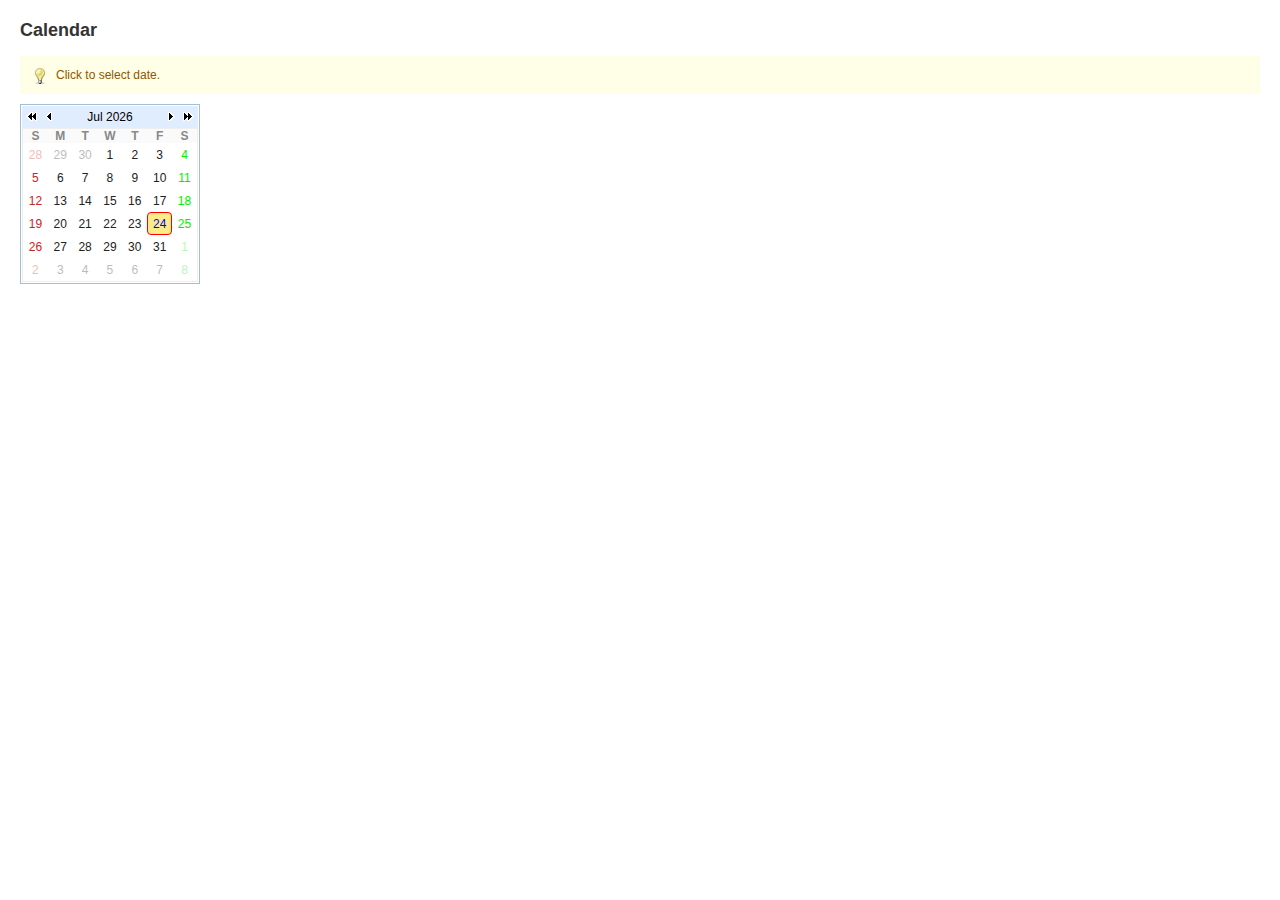
<file: src/main/webapp/easyui/demo/calendar.html>
<!DOCTYPE html>
<html>
<head>
	<meta http-equiv="Content-Type" content="text/html; charset=UTF-8">
	<title>Calendar - jQuery EasyUI Demo</title>
	<link rel="stylesheet" type="text/css" href="../themes/default/easyui.css">
	<link rel="stylesheet" type="text/css" href="../themes/icon.css">
	<link rel="stylesheet" type="text/css" href="demo.css">
	<script type="text/javascript" src="../jquery-1.8.0.min.js"></script>
	<script type="text/javascript" src="../jquery.easyui.min.js"></script>
</head>
<body>
	<h2>Calendar</h2>
	<div class="demo-info" style="margin-bottom:10px">
		<div class="demo-tip icon-tip"></div>
		<div>Click to select date.</div>
	</div>
	
	<div class="easyui-calendar" style="width:180px;height:180px;"></div>
</body>
</html>
</file>
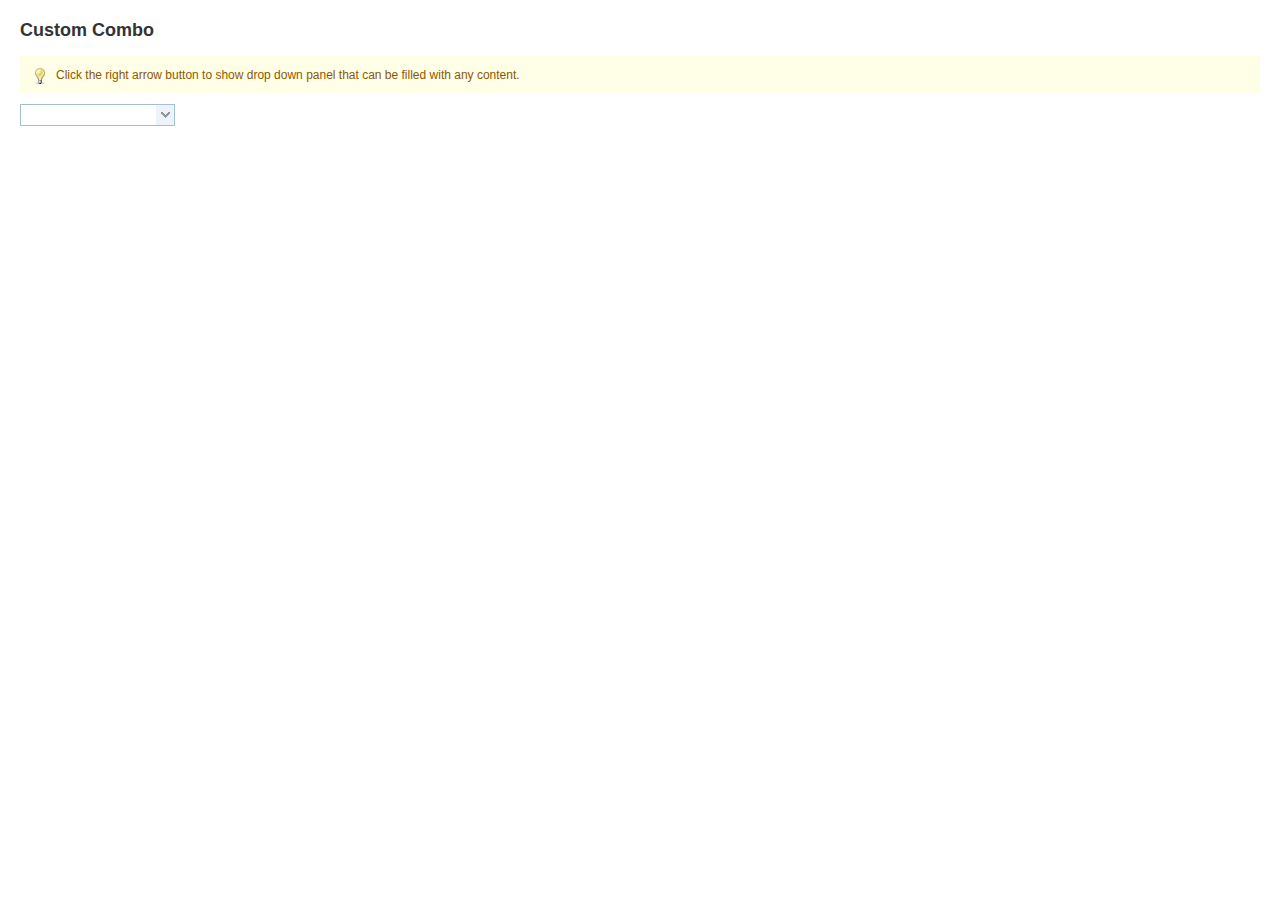
<file: src/main/webapp/easyui/demo/combo.html>
<!DOCTYPE html>
<html>
<head>
	<meta http-equiv="Content-Type" content="text/html; charset=UTF-8">
	<title>Combo - jQuery EasyUI Demo</title>
	<link rel="stylesheet" type="text/css" href="../themes/default/easyui.css">
	<link rel="stylesheet" type="text/css" href="../themes/icon.css">
	<link rel="stylesheet" type="text/css" href="demo.css">
	<script type="text/javascript" src="../jquery-1.8.0.min.js"></script>
	<script type="text/javascript" src="../jquery.easyui.min.js"></script>
	<script>
		$(function(){
			$('#cc').combo({
				required:true,
				editable:false
			});
			$('#sp').appendTo($('#cc').combo('panel'));
			$('#sp input').click(function(){
				var v = $(this).val();
				var s = $(this).next('span').text();
				$('#cc').combo('setValue', v).combo('setText', s).combo('hidePanel');
			});
		});
	</script>
</head>
<body>
	<h2>Custom Combo</h2>
	<div class="demo-info" style="margin-bottom:10px">
		<div class="demo-tip icon-tip"></div>
		<div>Click the right arrow button to show drop down panel that can be filled with any content.</div>
	</div>
	
	<select id="cc"></select>
	<div id="sp">
		<div style="color:#99BBE8;background:#fafafa;padding:5px;">Select a language</div>
		<input type="radio" name="lang" value="01"><span>Java</span><br/>
		<input type="radio" name="lang" value="02"><span>C#</span><br/>
		<input type="radio" name="lang" value="03"><span>Ruby</span><br/>
		<input type="radio" name="lang" value="04"><span>Basic</span><br/>
		<input type="radio" name="lang" value="05"><span>Fortran</span>
	</div>
</body>
</html>
</file>
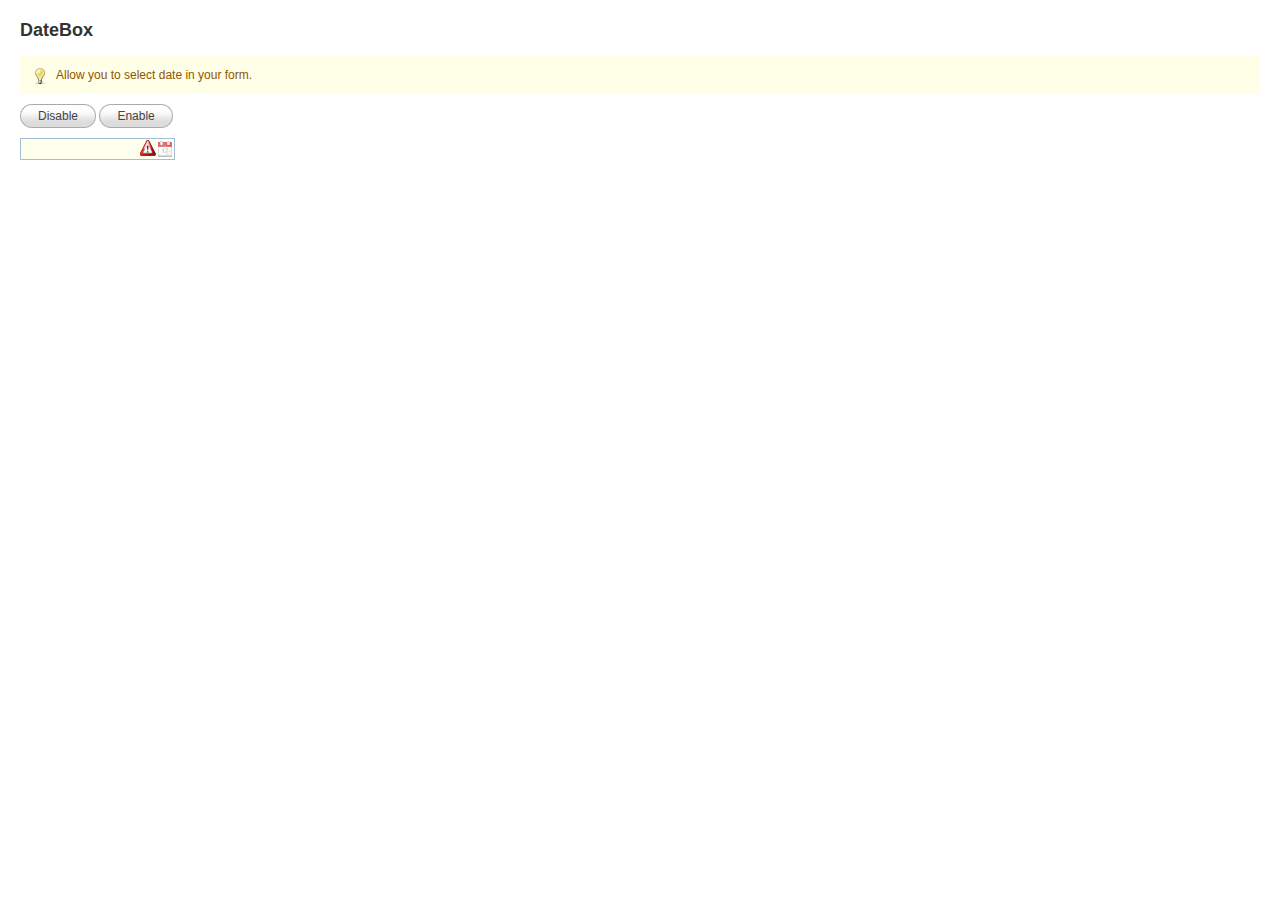
<file: src/main/webapp/easyui/demo/datebox.html>
<!DOCTYPE html>
<html>
<head>
	<meta http-equiv="Content-Type" content="text/html; charset=UTF-8">
	<title>DateBox - jQuery EasyUI Demo</title>
	<link rel="stylesheet" type="text/css" href="../themes/default/easyui.css">
	<link rel="stylesheet" type="text/css" href="../themes/icon.css">
	<link rel="stylesheet" type="text/css" href="demo.css">
	<script type="text/javascript" src="../jquery-1.8.0.min.js"></script>
	<script type="text/javascript" src="../jquery.easyui.min.js"></script>
	<script>
		function disable(){
			$('#dd').datebox('disable');
		}
		function enable(){
			$('#dd').datebox('enable');
		}
	</script>
</head>
<body>
	<h2>DateBox</h2>
	<div class="demo-info">
		<div class="demo-tip icon-tip"></div>
		<div>Allow you to select date in your form.</div>
	</div>
	
	<div style="margin:10px 0;">
		<a href="#" class="easyui-linkbutton" onclick="disable()">Disable</a>
		<a href="#" class="easyui-linkbutton" onclick="enable()">Enable</a>
	</div>
	<input id="dd" class="easyui-datebox" required="required"></input>
</body>
</html>
</file>
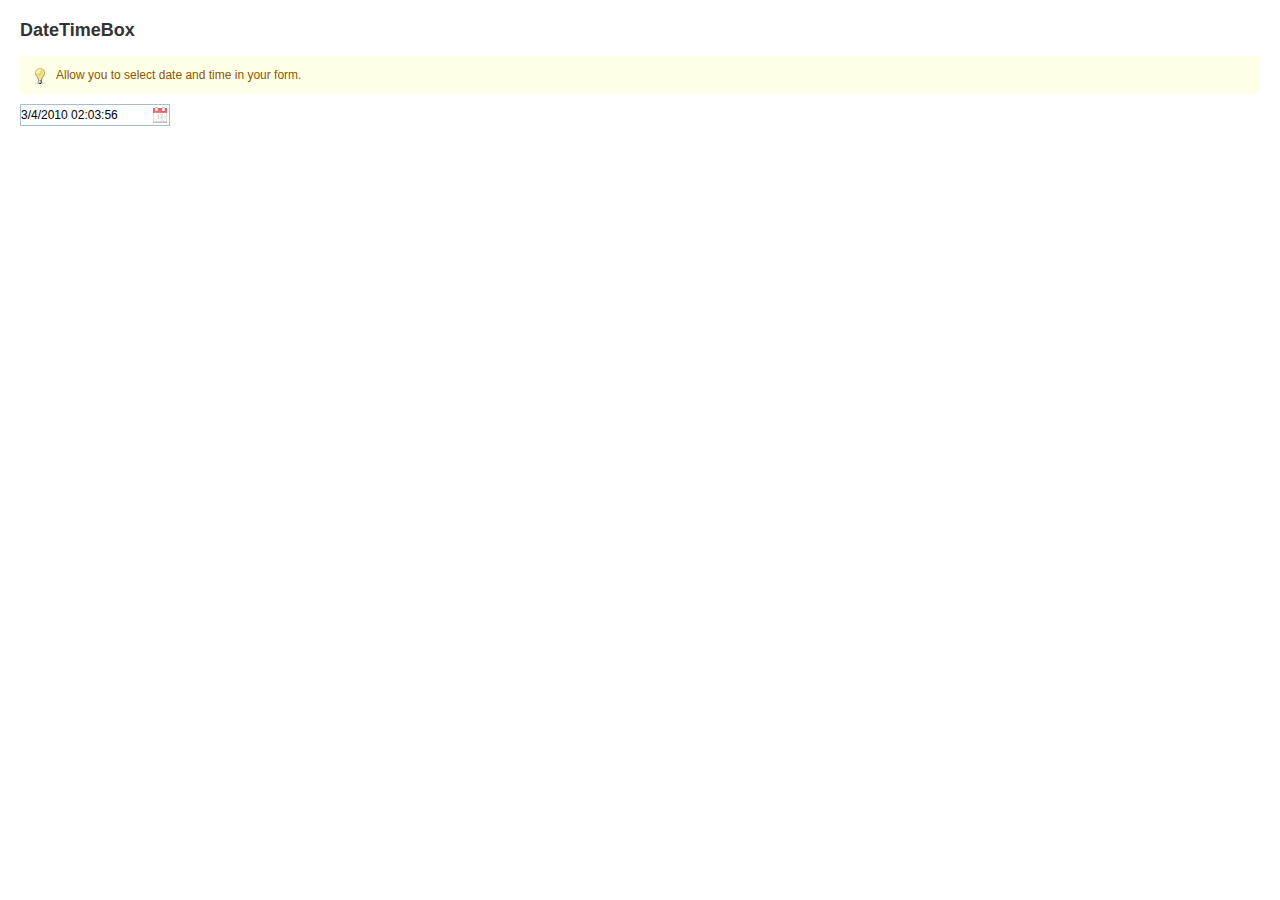
<file: src/main/webapp/easyui/demo/datetimebox.html>
<!DOCTYPE html>
<html>
<head>
	<meta http-equiv="Content-Type" content="text/html; charset=UTF-8">
	<title>DateTimeBox - jQuery EasyUI Demo</title>
	<link rel="stylesheet" type="text/css" href="../themes/default/easyui.css">
	<link rel="stylesheet" type="text/css" href="../themes/icon.css">
	<link rel="stylesheet" type="text/css" href="demo.css">
	<script type="text/javascript" src="../jquery-1.8.0.min.js"></script>
	<script type="text/javascript" src="../jquery.easyui.min.js"></script>
</head>
<body>
	<h2>DateTimeBox</h2>
	<div class="demo-info" style="margin-bottom:10px">
		<div class="demo-tip icon-tip"></div>
		<div>Allow you to select date and time in your form.</div>
	</div>
	
	<input class="easyui-datetimebox" name="birthday" data-options="required:true" value="3/4/2010 2:3:56" style="width:150px">
</body>
</html>
</file>
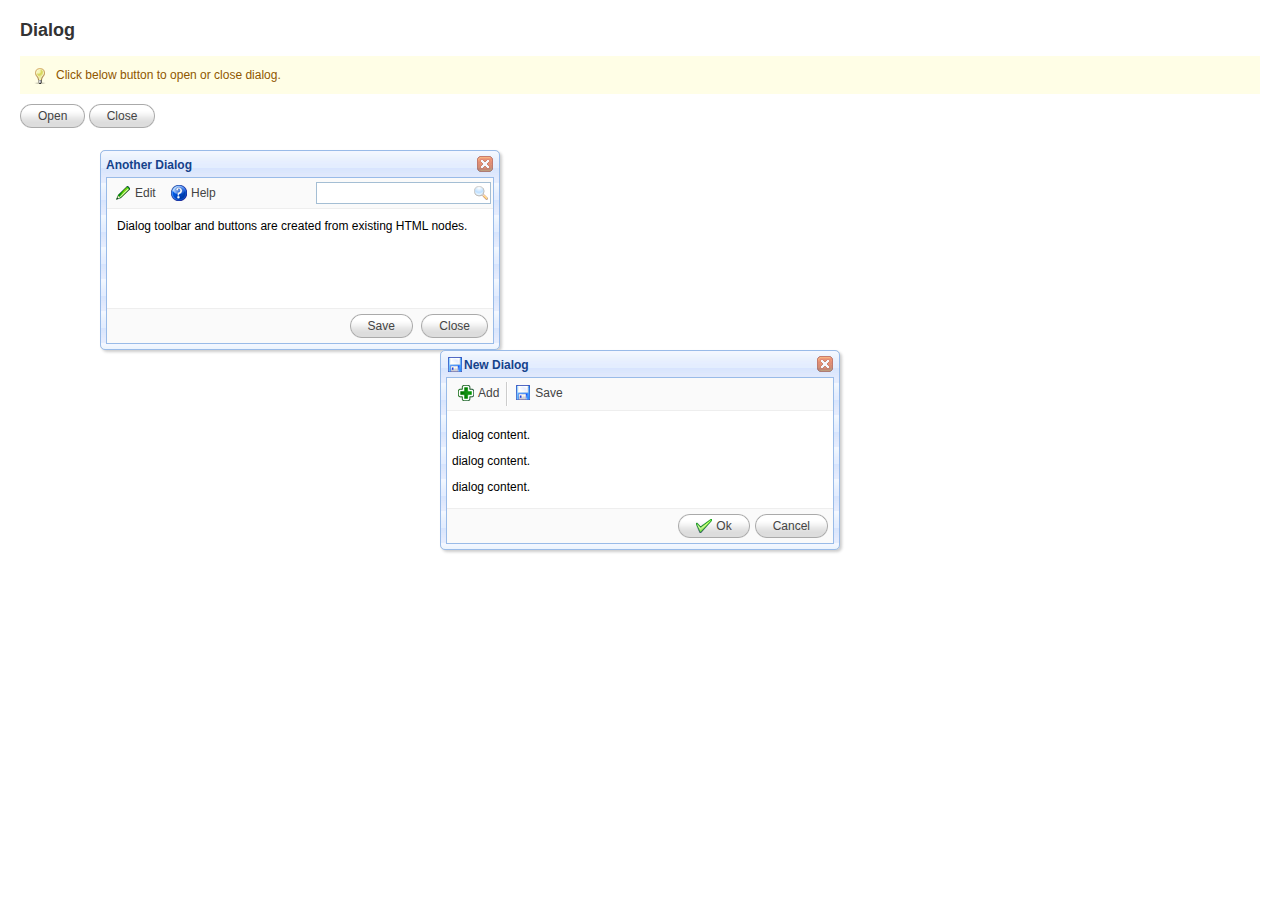
<file: src/main/webapp/easyui/demo/dialog.html>
<!DOCTYPE html>
<html>
<head>
	<meta http-equiv="Content-Type" content="text/html; charset=UTF-8">
	<title>Dialog - jQuery EasyUI Demo</title>
	<link rel="stylesheet" type="text/css" href="../themes/default/easyui.css">
	<link rel="stylesheet" type="text/css" href="../themes/icon.css">
	<link rel="stylesheet" type="text/css" href="demo.css">
	<script type="text/javascript" src="../jquery-1.8.0.min.js"></script>
	<script type="text/javascript" src="../jquery.easyui.min.js"></script>
	<script>
		$(function(){
			$('#dd').dialog({
				toolbar:[{
					text:'Add',
					iconCls:'icon-add',
					handler:function(){
						alert('add')
					}
				},'-',{
					text:'Save',
					iconCls:'icon-save',
					handler:function(){
						alert('save')
					}
				}],
				buttons:[{
					text:'Ok',
					iconCls:'icon-ok',
					handler:function(){
						alert('ok');
					}
				},{
					text:'Cancel',
					handler:function(){
						$('#dd').dialog('close');
					}
				}]
			});
		});
		function open1(){
			$('#dd').dialog('open');
		}
		function close1(){
			$('#dd').dialog('close');
		}
	</script>
</head>
<body>
	<h2>Dialog</h2>
	<div class="demo-info">
		<div class="demo-tip icon-tip"></div>
		<div>Click below button to open or close dialog.</div>
	</div>
	
	<div style="margin:10px 0;">
		<a href="#" class="easyui-linkbutton" onclick="open1()">Open</a>
		<a href="#" class="easyui-linkbutton" onclick="close1()">Close</a>
	</div>
	<div id="dd" data-options="iconCls:'icon-save'" style="padding:5px;width:400px;height:200px;">
		<p>dialog content.</p>
		<p>dialog content.</p>
		<p>dialog content.</p>
		<p>dialog content.</p>
		<p>dialog content.</p>
		<p>dialog content.</p>
		<p>dialog content.</p>
		<p>dialog content.</p>
	</div>
	<div id="d2" class="easyui-dialog" title="Another Dialog" style="width:400px;height:200px;left:100px;top:150px;padding:10px"
			data-options="toolbar:'#dlg-toolbar',buttons:'#dlg-buttons',resizable:true">
		Dialog toolbar and buttons are created from existing HTML nodes.
	</div>
	<div id="dlg-toolbar" style="padding:2px 0">
		<table cellpadding="0" cellspacing="0" style="width:100%">
			<tr>
				<td style="padding-left:2px">
					<a href="#" class="easyui-linkbutton" data-options="iconCls:'icon-edit',plain:true">Edit</a>
					<a href="#" class="easyui-linkbutton" data-options="iconCls:'icon-help',plain:true">Help</a>
				</td>
				<td style="text-align:right;padding-right:2px">
					<input class="easyui-searchbox"></input>
				</td>
			</tr>
		</table>
	</div>
	<div id="dlg-buttons">
		<a href="#" class="easyui-linkbutton" onclick="javascript:alert('save')">Save</a>
		<a href="#" class="easyui-linkbutton" onclick="javascript:$('#d2').dialog('close')">Close</a>
	</div>
</body>
</html>
</file>
<file: src/main/webapp/easyui/themes/default/easyui.css>
.accordion{
	background:#fff;
	overflow:hidden;
}
.accordion .accordion-header{
	background:#E0ECFF;
	border-top-width:0;
	cursor:pointer;
}
.accordion .accordion-header .panel-title{
	font-weight:normal;
}
.accordion .accordion-header-selected .panel-title{
	font-weight:bold;
}
.accordion-noborder .accordion-header{
	border-width:0 0 1px;
}
.accordion-noborder .accordion-body{
	border-width:0px;
}
.accordion-collapse{
	background:url('images/accordion_collapse.png') no-repeat;
}
.accordion-expand{
	background:url('images/accordion_expand.png') no-repeat;
}
.calendar{
	background:#fff;
	border:1px solid #A4BED4;
	padding:1px;
	overflow:hidden;
}
.calendar-noborder{
	border:0px;
}
.calendar-header{
	position:relative;
	background:#E0ECFF;
	font-size:12px;
	height:22px;
}
.calendar-title{
	text-align:center;
	height:22px;
}
.calendar-title span{
	position:relative;
	top:2px;
	line-height:12px;
	display:inline-block;
	padding:3px;
	cursor:pointer;
	-moz-border-radius:4px;
	-webkit-border-radius:4px;
	border-radius:4px;
}
.calendar-prevmonth,.calendar-nextmonth,.calendar-prevyear,.calendar-nextyear{
	position:absolute;
	top:4px;
	width:14px;
	height:14px;
	line-height:12px;
	cursor:pointer;
	font-size:1px;
	-moz-border-radius:4px;
	-webkit-border-radius:4px;
	border-radius:4px;
}
.calendar-prevmonth{
	left:20px;
	background:url('images/calendar_prevmonth.gif') no-repeat 3px 2px;
}
.calendar-nextmonth{
	right:20px;
	background:url('images/calendar_nextmonth.gif') no-repeat 3px 2px;
}
.calendar-prevyear{
	left:3px;
	background:url('images/calendar_prevyear.gif') no-repeat 1px 2px;
}
.calendar-nextyear{
	right:3px;
	background:url('images/calendar_nextyear.gif') no-repeat 1px 2px;
}
.calendar-body{
	font-size:12px;
	position:relative;
}
.calendar-body table{
	width:100%;
	height:100%;
	border:1px solid #eee;
	font-size:12px;
}
.calendar-body th,.calendar-body td{
	text-align:center;
}
.calendar-body th{
	background:#fafafa;
	color:#888;
}
.calendar-day{
	color:#222;
	cursor:pointer;
	border:1px solid #fff;
	-moz-border-radius:4px;
	-webkit-border-radius:4px;
	border-radius:4px;
}
.calendar-sunday{
	color:#CC2222;
}
.calendar-saturday{
	color:#00ee00;
}
.calendar-today{
	color:#0000ff;
}
.calendar-other-month{
	opacity:0.3;
	filter:alpha(opacity=30);
}
.calendar-hover{
	border:1px solid red;
}
.calendar-selected{
	background:#FBEC88;
	border:1px solid red;
}
.calendar-nav-hover{
	background-color:#FBEC88;
}


.calendar-menu{
	position:absolute;
	top:0px;
	left:0px;
	width:180px;
	height:150px;
	padding:5px;
	font-size:12px;
	background:#fafafa;
	opacity:0.8;
	filter:alpha(opacity=80);
	display:none;
	overflow:hidden;
}
.calendar-menu-year-inner{
	text-align:center;
	padding-bottom:5px;
}
.calendar-menu-year{
	width:40px;
	text-align:center;
	border:1px solid #ccc;
	padding:2px;
	font-weight:bold;
}
.calendar-menu-prev,.calendar-menu-next{
	display:inline-block;
	width:21px;
	height:21px;
	vertical-align:top;
	cursor:pointer;
}
.calendar-menu-prev{
	margin-right:10px;
	background:url('images/calendar_prevyear.gif') no-repeat 5px 6px;
}	
.calendar-menu-next{
	margin-left:10px;
	background:url('images/calendar_nextyear.gif') no-repeat 5px 6px;
}
.calendar-menu-hover{
	background-color:#FBEC88;
}
.calendar-menu-month-inner table{
	width:100%;
	height:100%;
}
.calendar-menu-month{
	text-align:center;
	cursor:pointer;
	border:1px solid #fafafa;
	font-weight:bold;
	color:#666;
	-moz-border-radius:4px;
	-webkit-border-radius:4px;
	border-radius:4px;
}
.combo{
	display:inline-block;
	white-space:nowrap;
	font-size:12px;
	margin:0;
	padding:0;
	border:1px solid #A4BED4;
	background:#fff;
}
.combo-text{
	font-size:12px;
	border:0px;
	line-height:20px;
	height:20px;
	padding:0px;
	*height:18px;
	*line-height:18px;
	_height:18px;
	_line-height:18px;
}
.combo-arrow{
	background:#E0ECF9 url('images/combo_arrow.gif') no-repeat 3px 4px;
	width:18px;
	height:20px;
	overflow:hidden;
	display:inline-block;
	vertical-align:top;
	cursor:pointer;
	opacity:0.6;
	filter:alpha(opacity=60);
}
.combo-arrow-hover{
	opacity:1.0;
	filter:alpha(opacity=100);
}
.combo-panel{
	background:#fff;
	overflow:auto;
}
.combobox-item{
	padding:2px;
	font-size:12px;
	padding:3px;
	padding-right:0px;
}
.combobox-item-hover{
	background:#fafafa;
}
.combobox-item-selected{
	background:#FBEC88;
}.datagrid .panel-body{
	overflow:hidden;
}
.datagrid-wrap{
	position:relative;
}
.datagrid-view{
	position:relative;
	overflow:hidden;
}
.datagrid-view1{
	position:absolute;
	overflow:hidden;
	left:0px;
	top:0px;
}
.datagrid-view2{
	position:absolute;
	overflow:hidden;
	left:210px;
	top:0px;
}
.datagrid-mask{
	position:absolute;
	left:0;
	top:0;
	width:100%;
	height:100%;
	background:#ccc;
	opacity:0.3;
	filter:alpha(opacity=30);
	display:none;
}
.datagrid-mask-msg{
	position:absolute;
	top:50%;
	margin-top:-20px;
	width:auto;
	height:16px;
	padding:12px 5px 10px 30px;
	background:#fff url('images/pagination_loading.gif') no-repeat scroll 5px 10px;
	border:2px solid #6593CF;
	color:#222;
	display:none;
}
.datagrid-sort-desc .datagrid-sort-icon{
	padding:2px 13px 3px 0px;
	background:url('images/datagrid_sort_desc.gif') no-repeat center center;
}
.datagrid-sort-asc .datagrid-sort-icon{
	padding:2px 13px 3px 0px;
	background:url('images/datagrid_sort_asc.gif') no-repeat center center;
}
.datagrid-toolbar{
	height:28px;
	background:#efefef;
	padding:1px 2px;
	border-bottom:1px solid #ccc;
}
.datagrid-btn-separator{
	float:left;
	height:24px;
	border-left:1px solid #ccc;
	border-right:1px solid #fff;
	margin:2px 1px;
}
.datagrid-pager{
	background:#efefef;
	border-top:1px solid #ccc;
	position:relative;
}
.datagrid-pager-top{
	border-top:0;
	border-bottom:1px solid #ccc;
}

.datagrid-header{
	overflow:hidden;
	background:#fafafa url('images/datagrid_header_bg.gif') repeat-x left bottom;
	border-bottom:1px solid #ccc;
	cursor:default;
}
.datagrid-header-inner{
	float:left;
	width:10000px;
}
.datagrid-header-row{
	height:25px;
}
.datagrid-header td{
	border-right:1px dotted #ccc;
	font-size:12px;
	font-weight:normal;
	background:#fafafa url('images/datagrid_header_bg.gif') repeat-x left bottom;
	border-bottom:1px dotted #ccc;
	border-top:1px dotted #fff;
}
.datagrid-header td.datagrid-header-over{
	background:#EBF3FD;
}
.datagrid-header .datagrid-cell{
	margin:0;
	padding:3px 4px;
	white-space:nowrap;
	word-wrap:normal;
	overflow:hidden;
	text-align:center;
}
.datagrid-header .datagrid-cell-group{
	margin:0;
	padding:4px 2px 4px 4px;
	white-space:nowrap;
	word-wrap:normal;
	overflow:hidden;
	text-align:center;
}
.datagrid-header-rownumber{
	width:25px;
	text-align:center;
	margin:0px;
	padding:3px 0px;
}
.datagrid-td-rownumber{
	background:#fafafa url('images/datagrid_header_bg.gif') repeat-x left bottom;
}
.datagrid-cell-rownumber{
	width:25px;
	text-align:center;
	margin:0px;
	padding:3px 0px;
	color:#000;
}
.datagrid-body{
	margin:0;
	padding:0;
	overflow:auto;
	zoom:1;
}
.datagrid-view1 .datagrid-body-inner{
	padding-bottom:20px;
}
.datagrid-view1 .datagrid-body{
	overflow:hidden;
}
.datagrid-footer{
	overflow:hidden;
}
.datagrid-footer-inner{
	border-top:1px solid #ccc;
	width:10000px;
	float:left;
}
.datagrid-body td,.datagrid-footer td{
	font-size:12px;
	border-right:1px dotted #ccc;
	border-bottom:1px dotted #ccc;
	overflow:hidden;
	padding:0;
	margin:0;
}
.datagrid-body .datagrid-cell,.datagrid-footer .datagrid-cell{
	overflow:hidden;
	margin:0;
	padding:0px 4px;
	white-space:nowrap;
	word-wrap:normal;
	height:18px;
	line-height:18px;
}
.datagrid-row-editing .datagrid-cell{
	height:auto;
}
.datagrid-header-check,.datagrid-cell-check{
	padding:0;
	width:27px;
	height:18px;
	font-size:1px;
	text-align:center;
	overflow:hidden;
}
.datagrid-header-check input,.datagrid-cell-check input{
	margin:0;
	padding:0;
	width:15px;
	height:18px;
}
.datagrid-row{
	height:25px;
}
.datagrid-row-collapse{
	background:url('images/datagrid_row_collapse.gif') no-repeat center center;
}
.datagrid-row-expand{
	background:url('images/datagrid_row_expand.gif') no-repeat center center;
}
.datagrid-row-alt{
	background:#EEEEFF;
}
.datagrid-row-over{
	background:#D0E5F5;
	cursor:default;
}
.datagrid-row-selected{
	background:#FBEC88;
}
.datagrid-resize-proxy{
	position:absolute;
	width:1px;
	top:0;
	height:10000px;
	background:red;
	cursor:e-resize;
	display:none;
}
.datagrid-body .datagrid-editable{
	padding:0;
}
.datagrid-body .datagrid-editable table{
	width:100%;
	height:100%;
}
.datagrid-body .datagrid-editable td{
	border:0;
	padding:0;
}
.datagrid-body .datagrid-editable .datagrid-editable-input{
	width:100%;
	font-size:12px;
	border:1px solid #A4BED4;
	padding:3px 2px;
}
.datebox .combo-arrow{
	background:url('images/datebox_arrow.png') no-repeat center center;
}
.datebox-calendar-inner{
	height:180px;
}
.datebox-button{
	height:18px;
	padding:2px 5px;
	font-size:12px;
	background-color:#fafafa;
	text-align:center;
}
.datebox-current,.datebox-close{
	float:left;
	color:#888;
	text-decoration:none;
	font-weight:bold;
}
.datebox-close{
	float:right;
}
.datebox-ok{
	color:#888;
	text-decoration:none;
	font-weight:bold;
}
.datebox-button-hover{
	color:#A4BED4;
}
.dialog-content{
	overflow:auto;
}
.dialog-toolbar{
	background:#fafafa;
	padding:2px 5px;
	border-bottom:1px solid #eee;
}
.dialog-tool-separator{
	float:left;
	height:24px;
	border-left:1px solid #ccc;
	border-right:1px solid #fff;
	margin:2px 1px;
}
.dialog-button{
	border-top:1px solid #eee;
	background:#fafafa;
	padding:5px 5px;
	text-align:right;
}
.dialog-button .l-btn{
	margin-left:5px;
}.layout{
	position:relative;
	overflow:hidden;
	margin:0;
	padding:0;
	z-index:0;
}
.layout-panel{
	position:absolute;
	overflow:hidden;
}
.layout-panel-east,.layout-panel-west{
	z-index:2;
}
.layout-panel-north,.layout-panel-south{
	z-index:3;
}
.layout-button-up{
	background:url('images/layout_arrows.png') no-repeat -16px -16px;
}
.layout-button-down{
	background:url('images/layout_arrows.png') no-repeat -16px 0;
}
.layout-button-left{
	background:url('images/layout_arrows.png') no-repeat 0 0;
}
.layout-button-right{
	background:url('images/layout_arrows.png') no-repeat 0 -16px;
}
.layout-expand{
	position:absolute;
	padding:0px 5px;
	padding:0px;
	background:#D2E0F2;
	font-size:1px;
	cursor:pointer;
	z-index:1;
}
.layout-expand .panel-header{
	background:transparent;
	border-bottom-width:0px;
}
.layout-expand .panel-header .panel-tool{
	top: 5px;
}
.layout-expand .panel-body{
	overflow:hidden;
}
.layout-expand-over{
	background:#E1F0F2;
}
.layout-body{
	overflow:auto;
	background:#fff;
}
.layout-split-proxy-h{
	position:absolute;
	width:5px;
	background:#ccc;
	font-size:1px;
	cursor:e-resize;
	display:none;
	z-index:5;
}
.layout-split-proxy-v{
	position:absolute;
	height:5px;
	background:#ccc;
	font-size:1px;
	cursor:n-resize;
	display:none;
	z-index:5;
}
.layout-split-north{
	border-bottom:5px solid #D2E0F2;
}
.layout-split-south{
	border-top:5px solid #D2E0F2;
}
.layout-split-east{
	border-left:5px solid #D2E0F2;
}
.layout-split-west{
	border-right:5px solid #D2E0F2;
}
.layout-mask{
	position:absolute;
	background:#fafafa;
	filter:alpha(opacity=10);
	opacity:0.10;
	z-index:4;
}

a.l-btn{
	color:#444;
	background:url('images/button_a_bg.gif') no-repeat top right;
	font-size:12px;
	text-decoration:none;
	display:inline-block;
	zoom:1;
	height:24px;
	padding-right:18px;
	cursor:pointer;
	outline:none;
}
a.l-btn-plain{
	background:transparent;
	padding-right:5px;
	border:1px solid transparent;
	_border:0px solid #efefef;
	_padding:1px 6px 1px 1px;
}

a.l-btn-disabled{
	color:#ccc;
	opacity:0.5;
	filter:alpha(opacity=50);
	cursor:default;
}
a.l-btn span.l-btn-left{
	display:inline-block;
	background:url('images/button_span_bg.gif') no-repeat top left;
	padding:4px 0px 4px 18px;
	line-height:16px;
	height:16px;
}
a.l-btn-plain span.l-btn-left{
	background:transparent;
	padding-left:5px;
}

a.l-btn span span.l-btn-text{
	display:inline-block;
	height:16px;
	line-height:16px;
	padding:0px;
}
a.l-btn span span span.l-btn-empty{
	display:inline-block;
	padding:0px;
	width:16px;
}
a:hover.l-btn{
	background-position: bottom right;
	outline:none;
}
a:hover.l-btn span.l-btn-left{
	background-position: bottom left;
}

a:hover.l-btn-plain{
	border:1px solid #7eabcd;
	background:url('images/button_plain_hover.png') repeat-x left bottom;
	_padding:0px 5px 0px 0px;
	-moz-border-radius:3px;
	-webkit-border-radius:3px;
	border-radius:3px;
}
a:hover.l-btn-disabled{
	background-position:top right;
}
a:hover.l-btn-disabled span.l-btn-left{
	background-position:top left;
}
a.l-btn .l-btn-focus{
	outline:#0000FF dotted thin;
}
.menu{
	position:absolute;
	background:#f0f0f0 url('images/menu.gif') repeat-y;
	margin:0;
	padding:2px;
	border:1px solid #ccc;
	overflow:hidden;
}
.menu-item{
	position:relative;
	margin:0;
	padding:0;
	height:22px;
	line-height:20px;
	overflow:hidden;
	font-size:12px;
	cursor:pointer;
	border:1px solid transparent;
	_border:1px solid #f0f0f0;
}
.menu-text{
	position:absolute;
	left:28px;
	top:0px;
}
.menu-icon{
	position:absolute;
	width:16px;
	height:16px;
	top:3px;
	left:2px;
}
.menu-rightarrow{
	position: absolute;
	width:4px;
	height:7px;
	top:7px;
	right:5px;
	background:url('images/menu_rightarrow.png') no-repeat;
}
.menu-sep{
	margin:3px 0px 3px 24px;
	line-height:2px;
	font-size:2px;
	background:url('images/menu_sep.png') repeat-x;
}
.menu-active{
	border:1px solid #7eabcd;
	background:#fafafa;
	-moz-border-radius:3px;
	-webkit-border-radius:3px;
	border-radius:3px;
}
.menu-shadow{
	position:absolute;
	background:#ddd;
	-moz-border-radius:5px;
	-webkit-border-radius:5px;
	border-radius:5px;
	-moz-box-shadow: 2px 2px 3px rgba(0, 0, 0, 0.2);
	-webkit-box-shadow: 2px 2px 3px rgba(0, 0, 0, 0.2);
	box-shadow: 2px 2px 3px rgba(0, 0, 0, 0.2);
	filter: progid:DXImageTransform.Microsoft.Blur(pixelRadius=2,MakeShadow=false,ShadowOpacity=0.2);
}
.menu-item-disabled{
	opacity:0.5;
	filter:alpha(opacity=50);
	cursor:default;
}
.menu-active-disabled{
	border-color:#d3d3d3;
}

.m-btn-downarrow{
	display:inline-block;
	width:12px;
	line-height:14px;
	*line-height:15px;
	background:url('images/menu_downarrow.png') no-repeat 4px center;
}

a.m-btn-active{
	background-position: bottom right;
}
a.m-btn-active span.l-btn-left{
	background-position: bottom left;
}
a.m-btn-plain-active{
	background:transparent;
	border:1px solid #7eabcd;
	_padding:0px 5px 0px 0px;
	-moz-border-radius:3px;
	-webkit-border-radius:3px;
	border-radius:3px;
}
.messager-body{
	padding:5px 10px;
}
.messager-button{
	text-align:center;
	padding-top:10px;
}
.messager-icon{
	float:left;
	width:47px;
	height:35px;
}
.messager-error{
	background:url('images/messager_error.gif') no-repeat scroll left top;
}
.messager-info{
	background:url('images/messager_info.gif') no-repeat scroll left top;
}
.messager-question{
	background:url('images/messager_question.gif') no-repeat scroll left top;
}
.messager-warning{
	background:url('images/messager_warning.gif') no-repeat scroll left top;
}
.messager-input{
	width: 262px;
	border:1px solid #ccc;
}
.messager-progress{
	padding:10px;
}
.messager-p-msg{
	margin-bottom:5px;
}.pagination{
	zoom:1;
}
.pagination table{
	float:left;
	height:30px;
}
.pagination td{
	border:0;
}
.pagination-btn-separator{
	float:left;
	height:24px;
	border-left:1px solid #ccc;
	border-right:1px solid #fff;
	margin:3px 1px;
}
.pagination-num{
	border:1px solid #ccc;
	margin:0 2px;
}
.pagination-page-list{
	margin:0px 6px;
}
.pagination-info{
	float:right;
	padding-right:6px;
	padding-top:8px;
	font-size:12px;
}
.pagination span{
	font-size:12px;
}
.pagination-first{
	background:url('images/pagination_first.gif') no-repeat;
}
.pagination-prev{
	background:url('images/pagination_prev.gif') no-repeat;
}
.pagination-next{
	background:url('images/pagination_next.gif') no-repeat;
}
.pagination-last{
	background:url('images/pagination_last.gif') no-repeat;
}
.pagination-load{
	background:url('images/pagination_load.png') no-repeat;
}
.pagination-loading{
	background:url('images/pagination_loading.gif') no-repeat;
}
.panel{
	overflow:hidden;
	font-size:12px;
}
.panel-header{
	padding:5px;
	line-height:15px;
	color:#15428b;
	font-weight:bold;
	font-size:12px;
	background:url('images/panel_title.png') repeat-x;
	position:relative;
	border:1px solid #99BBE8;
}
.panel-title{
	background:url('images/blank.gif') no-repeat;
}
.panel-header-noborder{
	border-width:0px;
	border-bottom:1px solid #99BBE8;
}
.panel-body{
	overflow:auto;
	border:1px solid #99BBE8;
	border-top-width:0px;
}
.panel-body-noheader{
	border-top-width:1px;
}
.panel-body-noborder{
	border-width:0px;
}
.panel-with-icon{
	padding-left:18px;
}
.panel-icon{
	position:absolute;
	left:5px;
	top:4px;
	width:16px;
	height:16px;
}

.panel-tool{
	position:absolute;
	right:5px;
	top:4px;
}
.panel-tool a{
	display:inline-block;
	width:16px;
	height:16px;
	opacity:0.6;
	filter:alpha(opacity=60);
	margin-left:2px;
}
.panel-tool a:hover{
	opacity:1;
	filter:alpha(opacity=100);
}
.panel-tool-close{
	background:url('images/panel_tools.gif') no-repeat -16px 0px;
}
.panel-tool-min{
	background:url('images/panel_tools.gif') no-repeat 0px 0px;
}
.panel-tool-max{
	background:url('images/panel_tools.gif') no-repeat 0px -16px;
}
.panel-tool-restore{
	background:url('images/panel_tools.gif') no-repeat -16px -16px;
}
.panel-tool-collapse{
	background:url('images/panel_tools.gif') no-repeat -32px 0;
}
.panel-tool-expand{
	background:url('images/panel_tools.gif') no-repeat -32px -16px;
}
.panel-loading{
	padding:11px 0px 10px 30px;
	background:url('images/panel_loading.gif') no-repeat 10px 10px;
}
.panel-noscroll{
	overflow:hidden;
}
.panel-fit,.panel-fit body{
	height:100%;
	margin:0;
	padding:0;
	border:0;
	overflow:hidden;
}
.progressbar{
	border:1px solid #99BBE8;
	border-radius:5px;
	overflow:hidden;
}
.progressbar-text{
	text-align:center;
	color:#15428b;
	position:absolute;
}
.progressbar-value{
	background-color:#FF8D40;
	border-radius:5px 0 0 5px;
	width:0;
}
.propertygrid .datagrid-view1 .datagrid-body,.propertygrid .datagrid-group{
	background:#E0ECFF;
}
.propertygrid .datagrid-group{
	height:21px;
	overflow:hidden;
}
.propertygrid .datagrid-view1 .datagrid-body td{
	border-color:#E0ECFF;
}
.propertygrid .datagrid-view1 .datagrid-row-over,.propertygrid .datagrid-view1 .datagrid-row-selected{
	background:#E0ECFF;
}
.propertygrid .datagrid-group span{
	color:#416AA3;
	font-weight:bold;
	padding-left:4px;
}
.propertygrid .datagrid-row-collapse,.propertygrid .datagrid-row-expand{
	background-position:3px center;
}.searchbox{
	display:inline-block;
	white-space:nowrap;
	font-size:12px;
	margin:0;
	padding:0;
	border:1px solid #A4BED4;
	background:#fff;
}
.searchbox-text{
	font-size:12px;
	border:0px;
	line-height:20px;
	height:20px;
	padding:0px;
	*height:18px;
	*line-height:18px;
	_height:18px;
	_line-height:18px;
}
.searchbox-button{
	background:url('images/searchbox_button.png') no-repeat center center;
	width:18px;
	height:20px;
	overflow:hidden;
	display:inline-block;
	vertical-align:top;
	cursor:pointer;
	opacity:0.6;
	filter:alpha(opacity=60);
}
.searchbox-button-hover{
	opacity:1.0;
	filter:alpha(opacity=100);
}
.searchbox-prompt{
	font-size:12px;
	color:#ccc;
}
.searchbox a.l-btn-plain{
	background-color:#E0ECF9;
	height:20px;
	border:0;
	padding:0 6px 0 0;
	vertical-align:top;
}
.searchbox a.l-btn .l-btn-left{
	padding:2px 0 2px 2px;
}
.searchbox a.l-btn-plain:hover{
	-moz-border-radius:0px;
	-webkit-border-radius:0px;
	border-radius:0px;
	border:0;
	padding:0 6px 0 0;
}
.searchbox a.m-btn-plain-active{
	-moz-border-radius:0px;
	-webkit-border-radius:0px;
	border-radius:0px;
}.slider{
}
.slider-disabled{
	opacity:0.5;
	filter:alpha(opacity=50);
}
.slider-h{
	height:22px;
}
.slider-v{
	width:22px;
}
.slider-inner{
	position:relative;
	height:6px;
	top:7px;
	border:1px solid #99BBE8;
	background:#fafafa;
	border-radius:3px;
}
.slider-handle{
	position:absolute;
	display:block;
	outline:none;
	width:20px;
	height:20px;
	top:-7px;
	margin-left:-10px;
	background:url('images/slider_handle.png') no-repeat;
}
.slider-tip{
	position:absolute;
	display:inline-block;
	line-height:12px;
	white-space:nowrap;
	top:-22px;
}
.slider-rule{
	position:relative;
	top:15px;
}
.slider-rule span{
	position:absolute;
	display:inline-block;
	font-size:0;
	height:5px;
	border-left:1px solid #999;
}
.slider-rulelabel{
	position:relative;
	top:20px;
}
.slider-rulelabel span{
	position:absolute;
	display:inline-block;
	color:#999;
}
.slider-v .slider-inner{
	width:6px;
	left:7px;
	top:0;
	float:left;
}
.slider-v .slider-handle{
	left:3px;
	margin-top:-10px;
}
.slider-v .slider-tip{
	left:-10px;
	margin-top:-6px;
}
.slider-v .slider-rule{
	float:left;
	top:0;
	left:16px;
}
.slider-v .slider-rule span{
	width:5px;
	height:'auto';
	border-left:0;
	border-top:1px solid #999;
}
.slider-v .slider-rulelabel{
	float:left;
	top:0;
	left:23px;
}
.spinner{
	display:inline-block;
	white-space:nowrap;
	font-size:12px;
	margin:0;
	padding:0;
	border:1px solid #A4BED4;
}
.spinner-text{
	font-size:12px;
	border:0px;
	line-height:20px;
	height:20px;
	padding:0px;
	*height:18px;
	*line-height:18px;
	_height:18px;
	_line-height:18px;
}
.spinner-arrow{
	display:inline-block;
	vertical-align:top;
	margin:0;
	padding:0;
}
.spinner-arrow-up,.spinner-arrow-down{
	display:block;
	background:#E0ECF9 url('images/spinner_arrow_up.gif') no-repeat 5px 2px;
	font-size:1px;
	width:18px;
	height:10px;
}
.spinner-arrow-down{
	background:#E0ECF9 url('images/spinner_arrow_down.gif') no-repeat 5px 3px;
}
.spinner-arrow-hover{
	background-color:#ECF9F9;
}.s-btn-downarrow{
	display:inline-block;
	width:16px;
	line-height:14px;
	*line-height:15px;
	background:url('images/menu_downarrow.png') no-repeat 9px center;
}

a.s-btn-active{
	background-position: bottom right;
}
a.s-btn-active span.l-btn-left{
	background-position: bottom left;
}
a.s-btn-active .s-btn-downarrow{
	background:url('images/menu_split_downarrow.png') no-repeat 4px -19px;
}
a:hover.l-btn .s-btn-downarrow{
	background:url('images/menu_split_downarrow.png') no-repeat 4px -19px;
}

a.s-btn-plain-active{
	background:transparent;
	border:1px solid #7eabcd;
	_padding:0px 5px 0px 0px;
	-moz-border-radius:3px;
	-webkit-border-radius:3px;
	border-radius:3px;
}
a.s-btn-plain-active .s-btn-downarrow{
	background:url('images/menu_split_downarrow.png') no-repeat 4px -19px;
}.tabs-container{
	overflow:hidden;
	background:#fff;
}
.tabs-header{
	border:1px solid #8DB2E3;
	background:#E0ECFF;
	border-bottom:0px;
	position:relative;
	overflow:hidden;
	padding:0px;
	padding-top:2px;
	overflow:hidden;
}
.tabs-header-noborder{
	border:0px;
}
.tabs-header-plain{
	border:0px;
	background:transparent;
}
.tabs-scroller-left{
	position:absolute;
	left:0px;
	top:-1px;
	width:18px;
	height:28px!important;
	height:30px;
	border:1px solid #8DB2E3;
	font-size:1px;
	display:none;
	cursor:pointer;
	background:#E0ECFF url('images/tabs_leftarrow.png') no-repeat center center;
}
.tabs-scroller-right{
	position:absolute;
	right:0;
	top:-1px;
	width:18px;
	height:28px!important;
	height:30px;
	border:1px solid #8DB2E3;
	font-size:1px;
	display:none;
	cursor:pointer;
	background:#E0ECFF url('images/tabs_rightarrow.png') no-repeat center center;
}
.tabs-tool{
	position:absolute;
	top:-1px;
	border:1px solid #8DB2E3;
	padding:1px;
	background:#E0ECFF;
	overflow:hidden;
}
.tabs-header-plain .tabs-scroller-left{
	top:2px;
	height:25px!important;
	height:27px;
}
.tabs-header-plain .tabs-scroller-right{
	top:2px;
	height:25px!important;
	height:27px;
}
.tabs-header-plain .tabs-tool{
	top:2px;
	padding-top:0;
}
.tabs-scroller-over{
	background-color:#ECF9F9;
}
.tabs-wrap{
	position:relative;
	left:0px;
	overflow:hidden;
	width:100%;
	margin:0px;
	padding:0px;
}
.tabs-scrolling{
	margin-left:18px;
	margin-right:18px;
}
.tabs-disabled{
	opacity:0.3;
	filter:alpha(opacity=30);
}
.tabs{
	list-style-type:none;
	height:26px;
	margin:0px;
	padding:0px;
	padding-left:4px;
	font-size:12px;
	width:5000px;
	border-bottom:1px solid #8DB2E3;
}
.tabs li{
	float:left;
	display:inline-block;
	margin-right:4px;
	margin-bottom:-1px;
	padding:0;
	position:relative;
	border:1px solid #8DB2E3;
	-moz-border-radius:5px 5px 0 0;
	-webkit-border-radius:5px 5px 0 0;
	border-radius:5px 5px 0 0;
}
.tabs li a.tabs-inner{
	display:inline-block;
	text-decoration:none;
	color:#416AA3;
	background:url('images/tabs_enabled.png') repeat-x left top;
	margin:0px;
	padding:0px 10px;
	height:25px;
	line-height:25px;
	text-align:center;
	white-space:nowrap;
	-moz-border-radius:5px 5px 0 0;
	-webkit-border-radius:5px 5px 0 0;
	border-radius:5px 5px 0 0;
}
.tabs li a.tabs-inner:hover{
	background:url('images/tabs_active.png') repeat-x left bottom;
}
.tabs li.tabs-selected{
	border:1px solid #8DB2E3;
	border-bottom:1px solid #fff;
}
.tabs li.tabs-selected a.tabs-inner{
	color:#416AA3;
	font-weight:bold;
	background:#fff;
	background:#7eabcd url('images/tabs_active.png') repeat-x left bottom;
	outline: none;
}
.tabs li.tabs-selected a:hover.tabs-inner{
	cursor:default;
	pointer:default;
}
.tabs-p-tool{
	position:absolute;
	right:16px;
	top:7px;
	display:block;
}
.tabs-p-tool a{
	display:inline-block;
	font-size:1px;
	width:12px;
	height:12px;
	opacity:0.6;
	filter:alpha(opacity=60);
}
.tabs-p-tool a:hover{
	opacity:1;
	filter:alpha(opacity=100);
	cursor:hand;
	cursor:pointer;
	background-color:#8DB2E3;
}
.tabs-with-icon{
	padding-left:18px;
}
.tabs-icon{
	position:absolute;
	width:16px;
	height:16px;
	left:10px;
	top:5px;
}
.tabs-closable{
	padding-right:8px;
}
.tabs li a.tabs-close{
	position:absolute;
	font-size:1px;
	display:block;
	padding:0px;
	width:11px;
	height:11px;
	top:7px;
	right:5px;
	opacity:0.6;
	filter:alpha(opacity=60);
	background:url('images/tabs_close.gif') no-repeat 2px 2px;
}
.tabs li a:hover.tabs-close{
	opacity:1;
	filter:alpha(opacity=100);
	cursor:hand;
	cursor:pointer;
	background-color:#8DB2E3;
}


.tabs-panels{
	margin:0px;
	padding:0px;
	border:1px solid #8DB2E3;
	border-top:0px;
	overflow:hidden;
}
.tabs-panels-noborder{
	border:0px;
}
.tree{
	font-size:12px;
	margin:0;
	padding:0;
	list-style-type:none;
}
.tree li{
	white-space:nowrap;
}
.tree li ul{
	list-style-type:none;
	margin:0;
	padding:0;
}
.tree-node{
	height:18px;
	white-space:nowrap;
	cursor:pointer;
}
.tree-indent{
	display:inline-block;
	width:16px;
	height:18px;
	vertical-align:middle;
}
.tree-hit{
	cursor:pointer;
}
.tree-expanded{
	display:inline-block;
	width:16px;
	height:18px;
	vertical-align:middle;
	background:url('images/tree_arrows.gif') no-repeat -18px 0px;
}
.tree-expanded-hover{
	background:url('images/tree_arrows.gif') no-repeat -50px 0px;
}
.tree-collapsed{
	display:inline-block;
	width:16px;
	height:18px;
	vertical-align:middle;
	background:url('images/tree_arrows.gif') no-repeat 0px 0px;
}
.tree-collapsed-hover{
	background:url('images/tree_arrows.gif') no-repeat -32px 0px;
}
.tree-lines .tree-expanded{
	background:url('images/tree_elbow.png') no-repeat -36px -54px;
}
.tree-lines .tree-collapsed{
	background:url('images/tree_elbow.png') no-repeat 0px -36px;
}
.tree-lines .tree-node-last .tree-expanded{
	background:url('images/tree_elbow.png') no-repeat -18px 0px;
}
.tree-lines .tree-node-last .tree-collapsed{
	background:url('images/tree_elbow.png') no-repeat -36px -36px;
}
.tree-lines .tree-root-first .tree-expanded{
	background:url('images/tree_elbow.png') no-repeat -18px -54px;
}
.tree-lines .tree-root-first .tree-collapsed{
	background:url('images/tree_elbow.png') no-repeat -18px -36px;
}
.tree-lines .tree-root-one .tree-expanded{
	background:url('images/tree_elbow.png') no-repeat 0px -18px;
}
.tree-lines .tree-root-one .tree-collapsed{
	background:url('images/tree_elbow.png') no-repeat 0px -72px;
}
.tree-line{
	background:url('images/tree_elbow.png') no-repeat 0px -54px;
}
.tree-join{
	background:url('images/tree_elbow.png') no-repeat -18px -18px;
}
.tree-joinbottom{
	background:url('images/tree_elbow.png') no-repeat 0px 0px;
}
.tree-folder{
	display:inline-block;
	background:url('images/tree_folder.gif') no-repeat;
	width:16px;
	height:18px;
	vertical-align:middle;
}
.tree-folder-open{
	background:url('images/tree_folder_open.gif') no-repeat;
}
.tree-file{
	display:inline-block;
	background:url('images/tree_file.gif') no-repeat;
	width:16px;
	height:18px;
	vertical-align:middle;
}
.tree-loading{
	background:url('images/tree_loading.gif') no-repeat;
}
.tree-title{
	display:inline-block;
	text-decoration:none;
	vertical-align:middle;
	padding:1px 2px 1px 2px;
	white-space:nowrap;
}

.tree-node-hover{
	background:#fafafa;
}
.tree-node-selected{
	background:#FBEC88;
}
.tree-checkbox{
	display:inline-block;
	width:16px;
	height:18px;
	vertical-align:middle;
}
.tree-checkbox0{
	background:url('images/tree_checkbox_0.gif') no-repeat;
}
.tree-checkbox1{
	background:url('images/tree_checkbox_1.gif') no-repeat;
}
.tree-checkbox2{
	background:url('images/tree_checkbox_2.gif') no-repeat;
}
.tree-node-proxy{
	font-size:12px;
	padding:1px 2px 1px 18px;
	background:#fafafa;
	border:1px solid #ccc;
	z-index:9900000;
}
.tree-dnd-yes{
	background:#fff url('images/tree_dnd_yes.png') no-repeat 0 center;
}
.tree-dnd-no{
	background:#fff url('images/tree_dnd_no.png') no-repeat 0 center;
}
.tree-node-top{
	border-top:1px dotted red;
}
.tree-node-bottom{
	border-bottom:1px dotted red;
}
.tree-node-append .tree-title{
	border:1px dotted red;
}
.tree-editor{
	border:1px solid #ccc;
	font-size:12px;
	line-height:16px;
	width:80px;
	position:absolute;
	top:0;
}
.validatebox-invalid{
	background:#FFFFEE url('images/validatebox_warning.png') no-repeat right 1px;
}
.validatebox-tip{
	position:absolute;
	width:200px;
	height:auto;
	display:none;
	z-index:9900000;
}
.validatebox-tip-content{
	display:inline-block;
	position:absolute;
	top:0px;
	left:10px;
	padding:3px 5px;
	border:1px solid #CC9933;
	background:#FFFFCC;
	z-index:9900001;
	font-size:12px;
}
.validatebox-tip-pointer{
	background:url('images/validatebox_pointer.gif') no-repeat left top;
	display:inline-block;
	width:10px;
	height:19px;
	position:absolute;
	left:1px;
	top:0px;
	z-index:9900002;
}
.window {
	font-size:12px;
	position:absolute;
	overflow:hidden;
	background:transparent url('images/panel_title.png');
	padding:5px;
	border:1px solid #99BBE8;
	border-radius:5px;
	-moz-border-radius:5px;
	-webkit-border-radius:5px;
	border-radius:5px;
}
.window-shadow{
	position:absolute;
	background:#ddd;
	border-radius:5px;
	-moz-border-radius:5px;
	-webkit-border-radius:5px;
	border-radius:5px;
	-moz-box-shadow: 2px 2px 3px rgba(0, 0, 0, 0.2);
	-webkit-box-shadow: 2px 2px 3px rgba(0, 0, 0, 0.2);
	box-shadow: 2px 2px 3px rgba(0, 0, 0, 0.2);
	filter: progid:DXImageTransform.Microsoft.Blur(pixelRadius=2,MakeShadow=false,ShadowOpacity=0.2);
}
.window .window-header{
	background:transparent;
	padding:2px 0px 4px 0px;
}
.window .window-body{
	background:#fff;
	border:1px solid #99BBE8;
	border-top-width:0px;
}
.window .window-body-noheader{
	border-top-width:1px;
}
.window .window-header .panel-icon{
	left:1px;
	top:1px;
}
.window .window-header .panel-with-icon{
	padding-left:18px;
}
.window .window-header .panel-tool{
	top:0px;
	right:1px;
}
.window-proxy{
	position:absolute;
	overflow:hidden;
	border:1px dashed #15428b;
}
.window-proxy-mask{
	position:absolute;
	background:#fafafa;
	filter:alpha(opacity=10);
	opacity:0.10;
}	
.window-mask{
	position:absolute;
	left:0;
	top:0;
	width:100%;
	height:100%;
	filter:alpha(opacity=40);
	opacity:0.40;
	background:#ccc;
	font-size:1px;
	*zoom:1;
	overflow:hidden;
}
</file>
<file: src/main/webapp/easyui/themes/icon.css>
.icon-blank{
	background:url('icons/blank.gif') no-repeat;
}
.icon-add{
	background:url('icons/edit_add.png') no-repeat;
}
.icon-edit{
	background:url('icons/pencil.png') no-repeat;
}
.icon-remove{
	background:url('icons/edit_remove.png') no-repeat;
}
.icon-save{
	background:url('icons/filesave.png') no-repeat;
}
.icon-cut{
	background:url('icons/cut.png') no-repeat;
}
.icon-ok{
	background:url('icons/ok.png') no-repeat;
}
.icon-no{
	background:url('icons/no.png') no-repeat;
}
.icon-cancel{
	background:url('icons/cancel.png') no-repeat;
}
.icon-reload{
	background:url('icons/reload.png') no-repeat;
}
.icon-search{
	background:url('icons/search.png') no-repeat;
}
.icon-print{
	background:url('icons/print.png') no-repeat;
}
.icon-help{
	background:url('icons/help.png') no-repeat;
}
.icon-undo{
	background:url('icons/undo.png') no-repeat;
}
.icon-redo{
	background:url('icons/redo.png') no-repeat;
}
.icon-back{
	background:url('icons/back.png') no-repeat;
}
.icon-sum{
	background:url('icons/sum.png') no-repeat;
}
.icon-tip{
	background:url('icons/tip.png') no-repeat;
}

.icon-mini-add{
	background:url('icons/mini_add.png') no-repeat 2px 2px;
}
.icon-mini-edit{
	background:url('icons/mini_edit.png') no-repeat 2px 2px;
}
.icon-mini-refresh{
	background:url('icons/mini_refresh.png') no-repeat 3px 2px;
}
</file>
<file: src/main/webapp/easyui/demo/demo.css>
*{
	font-size:12px;
}
body {
    font-family:helvetica,tahoma,verdana,sans-serif;
    padding:20px;
    font-size:13px;
    margin:0;
}
h2 {
    font-size:18px;
    color:#333;
    font-weight:bold;
    margin:0;
    margin-bottom:15px;
}
.demo-info{
	background:#FFFEE6;
	color:#8F5700;
	padding:12px;
}
.demo-tip{
	width:24px;
	height:16px;
	float:left;
}
</file>
